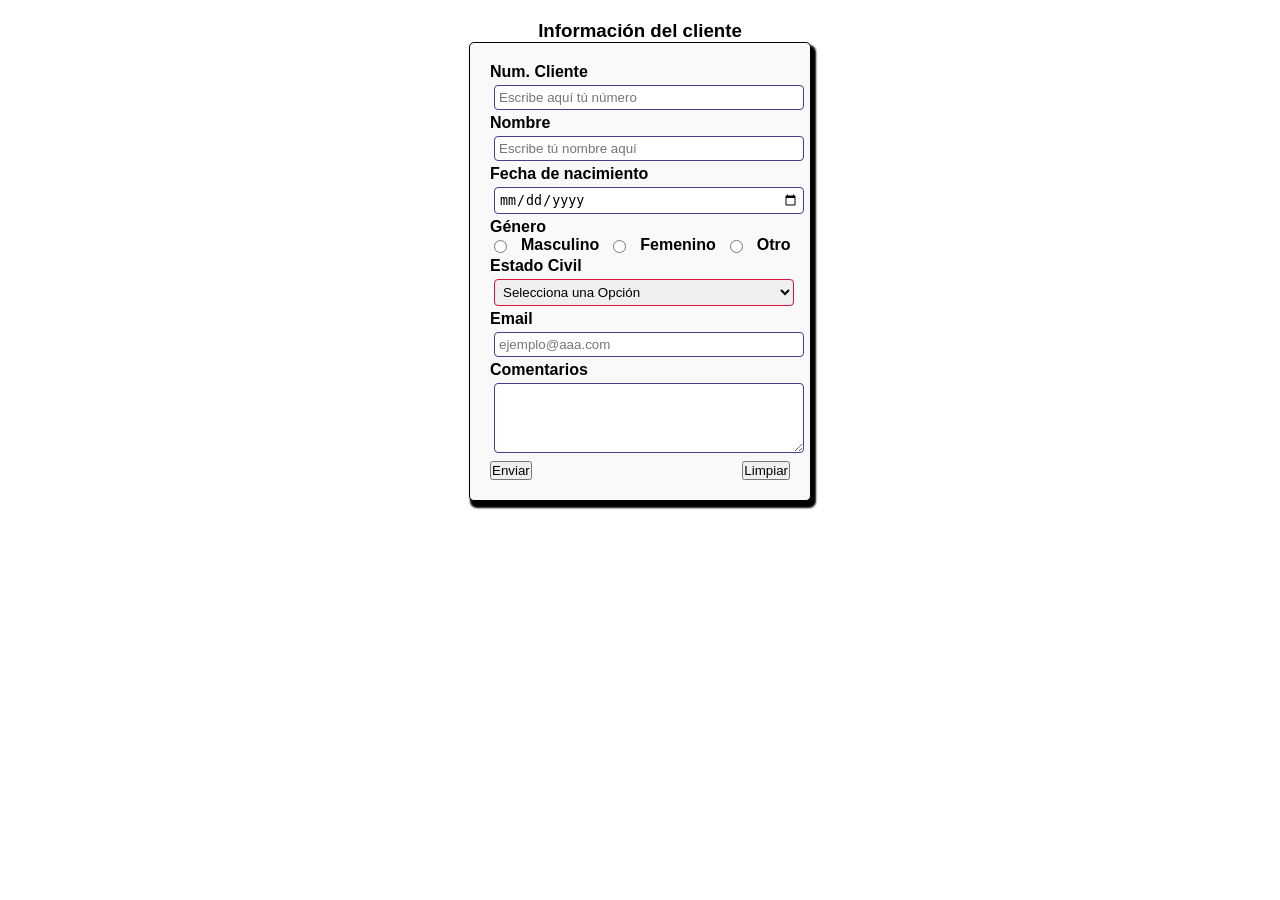
<file: MiProyectoWeb/html/contactos.html>
<!DOCTYPE html>
<html lang="en">
<head>
    <meta charset="UTF-8">
    <meta name="viewport" content="width=device-width, initial-scale=1.0">
    <title>Contactos</title>
    <link rel="stylesheet" href="../css/contactos.css">
</head>
<body>
    <header>
        <center>
            <h3>Información del cliente</h3>
        </center>
    </header>

    <section>
        <form action="https://formsubmit.co/wero87@gmail.com" method="post">
            <label for="">Num. Cliente</label>
            <input type="text" name="num cliente" id="numCliente"
              placeholder="Escribe aquí tú número" required>

            <label for="nombre">Nombre</label>
            <input type="text" name="Nombre Cliente" id="nombreCliente"
              placeholder="Escribe tú nombre aquí" required>

            <label for="fecha">Fecha de nacimiento</label>
            <input type="date" name="Fecha Nac." id="fecha">

            <label for="genero">Género</label>
            <div class="radio-group">
                <input type="radio" name="Genero" id="Masculino">
                <label for="">Masculino</label>

                <input type="radio" name="Genero" id="Femenino">
                <label for="">Femenino</label>
                
                <input type="radio" name="Genero" id="Otro">
                <label for="">Otro</label>
            </div>

            <label for="">Estado Civil</label>
            <select name="Estado Civ" id="estado">
                <option value="disable selected">Selecciona una Opción</option>
                <option value="soltero">Soltero(a)</option>
                <option value="casado">Casado(a)</option>
                <option value="divorciado">Divorciado(a)</option>
                <option value="viudo">Viudo(a)</option>
                <option value="union libre">Union Libre</option>
            </select>

            <label for="">Email</label>
            <input type="email" name="email" id="email" required placeholder="ejemplo@aaa.com">

            <label for="">Comentarios</label>
            <textarea rows="4" name="comentarios" id="comentarios">
            
            </textarea>

            <div class="buttom-group">
                <button type="submit">Enviar</button>
                <button type="reset">Limpiar</button>

            </div>

        </form>

    </section>
</body>
</html>
</file>
<file: MiProyectoWeb/css/contactos.css>
*{
    margin: 0;
    padding: 0;
}
body{
    font-family: Verdana, Geneva, Tahoma, sans-serif;
    margin: 20px;
}
form{
    width: 300px;
    margin: auto;
    padding: 20px;
    border: 1px solid;
    border-radius: 5px;
    background-color: #f9f9f9;
    box-shadow: 3px 5px 2px 2px rgb(0, 0, 0);
    background-position: center;
}
input, select, textarea{
    width: 100%;
    padding: 4px;
    margin: 4px;
    border: 1px solid darkslateblue;
    border-radius: 4px;

}
input:focus,select,textarea:focus{
    border-color: crimson;
    outline: none;
}
label{
    font-weight: bold;
}
.radio-group{
    display: flex;
    gap: 10px;
}
.buttom-group{
    display: flex;
    justify-content: space-between;
}
.buttom{
    width: 48px;
    padding: 10px;
    background-color: black;
    color: white;
    border-radius: 4px;
    cursor: pointer;      
}
.buttom:hover{
    background-color: rgb(161, 146, 7,0.946);
}
</file>
